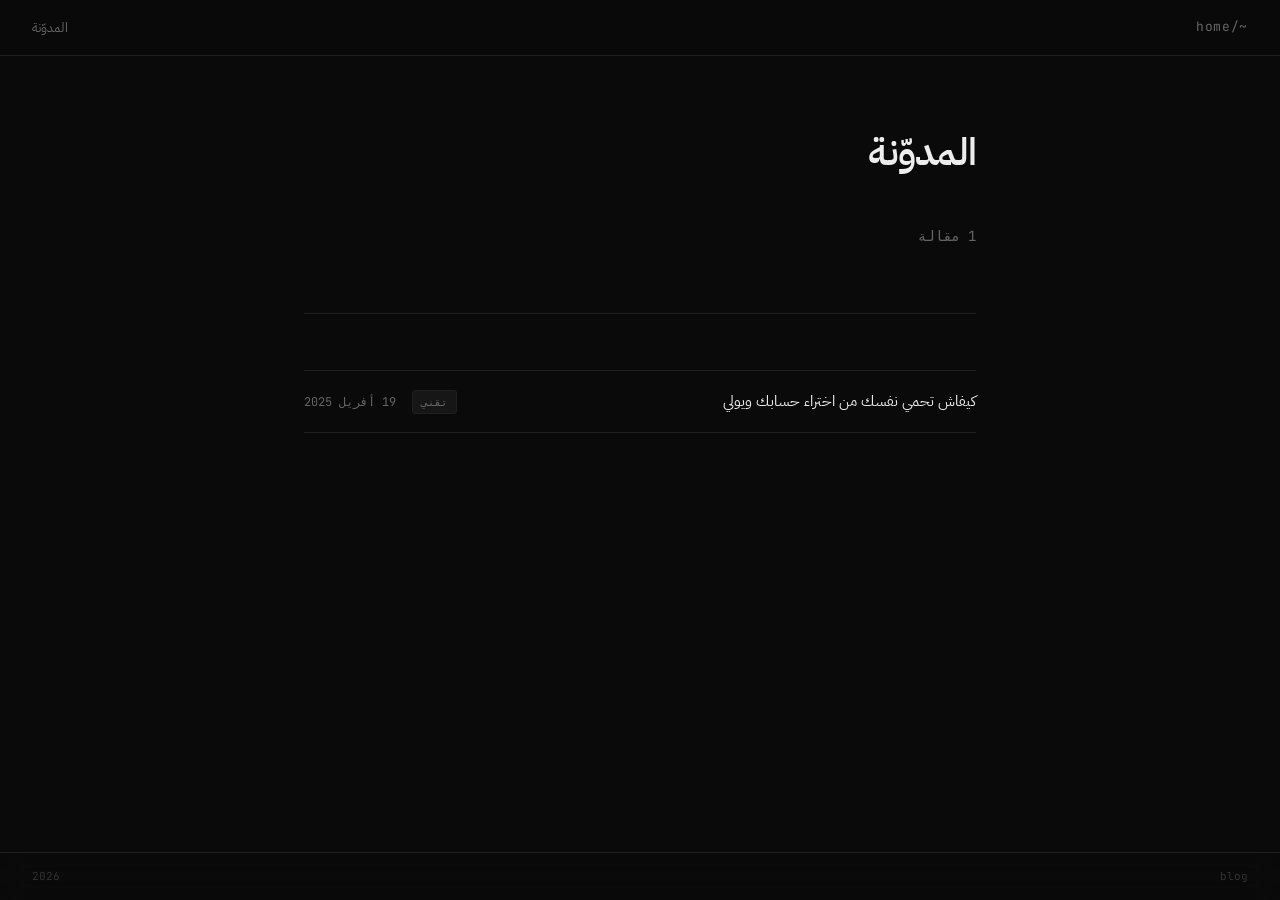
<file: index.html>
<!DOCTYPE html>
<html lang="ar" dir="rtl">
<head>
  <meta charset="UTF-8" />
  <meta name="viewport" content="width=device-width, initial-scale=1.0" />
  <title>المدوّنة</title>
  <link rel="preconnect" href="https://fonts.googleapis.com" />
  <link rel="preconnect" href="https://fonts.gstatic.com" crossorigin />
  <link href="https://fonts.googleapis.com/css2?family=IBM+Plex+Sans+Arabic:wght@300;400;500;600&family=JetBrains+Mono:wght@400;500&display=swap" rel="stylesheet" />
  <style>
    *, *::before, *::after { box-sizing: border-box; margin: 0; padding: 0; }

    :root {
      --bg:        #0a0a0a;
      --bg-card:   #111111;
      --border:    #1f1f1f;
      --border-h:  #2e2e2e;
      --text:      #ededed;
      --muted:     #666;
      --accent:    #e8ff5a;
      --font-ar:   'IBM Plex Sans Arabic', sans-serif;
      --font-mono: 'JetBrains Mono', monospace;
    }

    html { scroll-behavior: smooth; }

    body {
      background: var(--bg);
      color: var(--text);
      font-family: var(--font-ar);
      font-size: 15px;
      line-height: 1.7;
      min-height: 100vh;
    }

    /* ── NAV ── */
    nav {
      position: sticky;
      top: 0;
      z-index: 50;
      display: flex;
      align-items: center;
      justify-content: space-between;
      padding: 0 2rem;
      height: 56px;
      background: rgba(10,10,10,0.85);
      backdrop-filter: blur(12px);
      border-bottom: 1px solid var(--border);
    }

    nav .logo {
      font-family: var(--font-mono);
      font-size: 13px;
      color: var(--muted);
      text-decoration: none;
      letter-spacing: 0.05em;
      transition: color .2s;
    }
    nav .logo:hover { color: var(--text); }

    nav .nav-links {
      display: flex;
      gap: 1.5rem;
      list-style: none;
    }
    nav .nav-links a {
      font-size: 13px;
      color: var(--muted);
      text-decoration: none;
      transition: color .2s;
    }
    nav .nav-links a:hover { color: var(--text); }

    /* ── MAIN ── */
    main {
      max-width: 720px;
      margin: 0 auto;
      padding: 4rem 1.5rem 8rem;
    }

    /* ── HEADER ── */
    .page-header {
      margin-bottom: 3.5rem;
      padding-bottom: 2rem;
      border-bottom: 1px solid var(--border);
    }

    .page-header h1 {
      font-size: clamp(1.8rem, 4vw, 2.4rem);
      font-weight: 600;
      letter-spacing: -0.02em;
      margin-bottom: .5rem;
    }

    .page-header p {
      color: var(--muted);
      font-size: 14px;
    }

    /* ── ARTICLES LIST ── */
    #articles-list {
      display: flex;
      flex-direction: column;
      gap: 0;
    }

    .article-item {
      display: flex;
      align-items: baseline;
      justify-content: space-between;
      gap: 1.5rem;
      padding: 1.1rem 0;
      border-bottom: 1px solid var(--border);
      text-decoration: none;
      color: inherit;
      transition: border-color .2s;
    }

    .article-item:first-child { border-top: 1px solid var(--border); }

    .article-item:hover { border-color: var(--border-h); }
    .article-item:hover .article-title { color: var(--accent); }

    .article-title {
      font-size: 15px;
      font-weight: 400;
      color: var(--text);
      transition: color .2s;
      flex: 1;
    }

    .article-meta {
      display: flex;
      align-items: center;
      gap: 1rem;
      flex-shrink: 0;
    }

    .article-tag {
      font-family: var(--font-mono);
      font-size: 11px;
      color: var(--muted);
      background: #161616;
      border: 1px solid var(--border);
      padding: 2px 8px;
      border-radius: 3px;
    }

    .article-date {
      font-family: var(--font-mono);
      font-size: 12px;
      color: var(--muted);
      white-space: nowrap;
    }

    /* ── LOADING / EMPTY ── */
    .state-msg {
      color: var(--muted);
      font-size: 13px;
      padding: 2rem 0;
      font-family: var(--font-mono);
    }

    /* ── FOOTER ── */
    footer {
      position: fixed;
      bottom: 0;
      left: 0; right: 0;
      padding: .9rem 2rem;
      display: flex;
      justify-content: space-between;
      align-items: center;
      font-family: var(--font-mono);
      font-size: 11px;
      color: var(--muted);
      background: rgba(10,10,10,0.9);
      backdrop-filter: blur(12px);
      border-top: 1px solid var(--border);
    }

    footer span { color: #333; }

    @media (max-width: 600px) {
      nav { padding: 0 1rem; }
      main { padding: 2.5rem 1rem 6rem; }
      .article-item { flex-direction: column; gap: .4rem; }
      .article-meta { flex-direction: row-reverse; }
    }
  </style>
</head>
<body>

<nav>
  <a href="../" class="logo">~/home</a>
  <ul class="nav-links">
    <li><a href="./">المدوّنة</a></li>
  </ul>
</nav>

<main>
  <div class="page-header">
    <h1>المدوّنة</h1>
    <p id="article-count" class="state-msg">جارٍ التحميل…</p>
  </div>

  <div id="articles-list"></div>
</main>

<footer>
  <span>blog</span>
  <span id="footer-year"></span>
</footer>

<script>
  document.getElementById('footer-year').textContent = new Date().getFullYear();

  const ARTICLES = [
    {
      slug:  'save_your_self',
      title: 'كيفاش تحمي نفسك من اختراء حسابك ويولي ',
      date:  '2025-04-19',
      tag:   'تقني'
    }
  ];

  function formatDate(str) {
    const d = new Date(str);
    return d.toLocaleDateString('ar-DZ', { year: 'numeric', month: 'short', day: 'numeric' });
  }

  function render() {
    const list = document.getElementById('articles-list');
    const count = document.getElementById('article-count');

    if (!ARTICLES.length) {
      count.textContent = 'لا توجد مقالات بعد.';
      return;
    }

    const sorted = [...ARTICLES].sort((a, b) => new Date(b.date) - new Date(a.date));

    count.textContent = `${sorted.length} ${sorted.length === 1 ? 'مقالة' : 'مقالات'}`;

    list.innerHTML = sorted.map(a => `
      <a class="article-item" href="./article/?a=${a.slug}">
        <span class="article-title">${a.title}</span>
        <span class="article-meta">
          ${a.tag ? `<span class="article-tag">${a.tag}</span>` : ''}
          <span class="article-date">${formatDate(a.date)}</span>
        </span>
      </a>
    `).join('');
  }

  render();
</script>
</body>
</html>
</file>
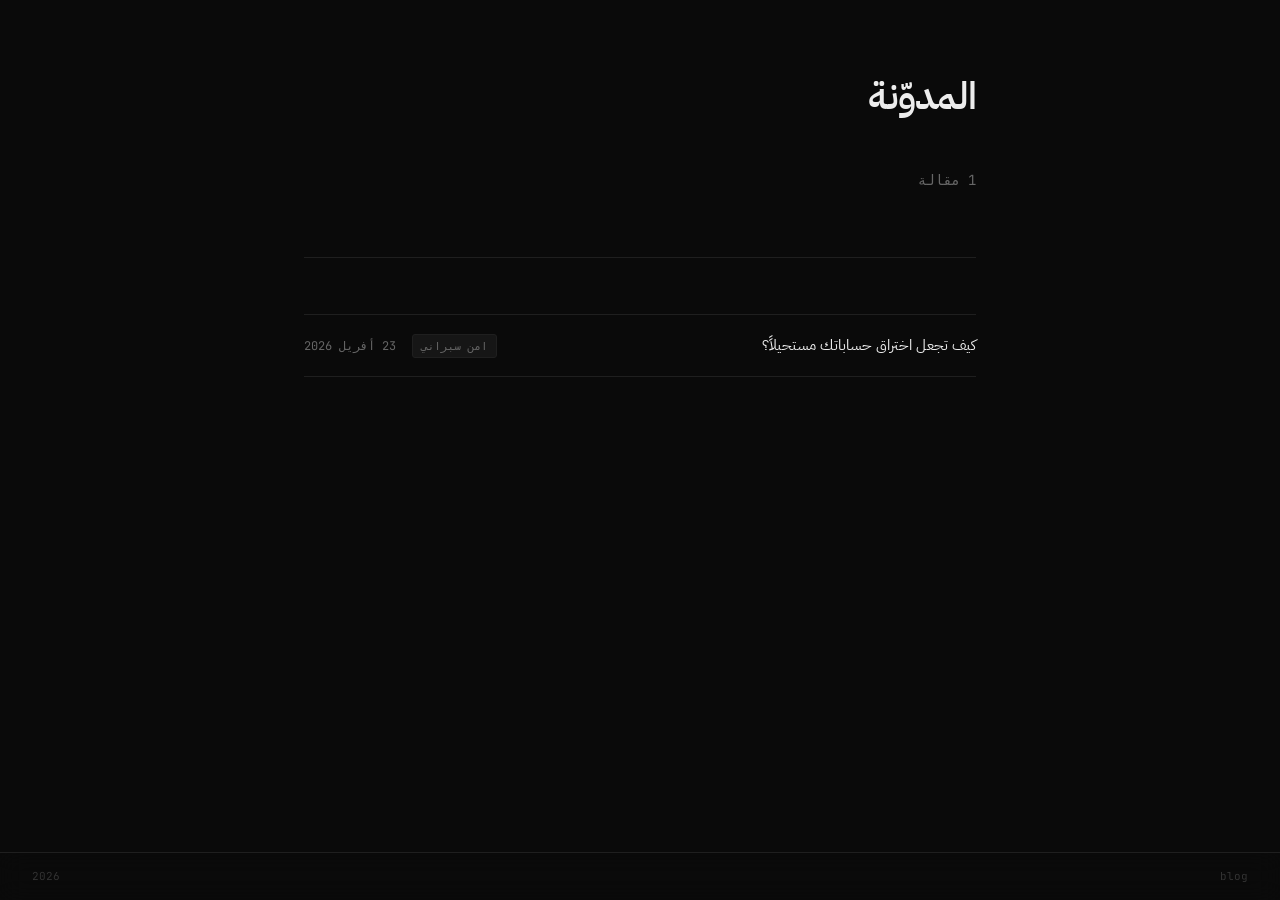
<file: docs/index.html>
<!DOCTYPE html>
<html lang="ar" dir="rtl">
<head>
  <meta charset="UTF-8" />
  <meta name="viewport" content="width=device-width, initial-scale=1.0" />
  <title>المدوّنة</title>
  <link rel="preconnect" href="https://fonts.googleapis.com" />
  <link rel="preconnect" href="https://fonts.gstatic.com" crossorigin />
  <link href="https://fonts.googleapis.com/css2?family=IBM+Plex+Sans+Arabic:wght@300;400;500;600&family=JetBrains+Mono:wght@400;500&display=swap" rel="stylesheet" />
<link rel="stylesheet" href="./assets/css/home.css">
</head>
<body>

<!-- <nav>
  <a href="../" class="logo">~/home</a>
  <ul class="nav-links">
    <li><a href="./">المدوّنة</a></li>
  </ul>
</nav> -->

<main>
  <div class="page-header">
    <h1>المدوّنة</h1>
    <p id="article-count" class="state-msg">جارٍ التحميل…</p>
  </div>

  <div id="articles-list"></div>
</main>

<footer>
  <span>blog</span>
  <span id="footer-year"></span>
</footer>
<script src="./assets/js/home.js"></script>
</body>
</html>
</file>
<file: docs/assets/css/home.css>
*, *::before, *::after { box-sizing: border-box; margin: 0; padding: 0; }

:root {
  --bg:        #0a0a0a;
  --bg-card:   #111111;
  --border:    #1f1f1f;
  --border-h:  #2e2e2e;
  --text:      #ededed;
  --muted:     #666;
  --accent:    #e8ff5a;
  --font-ar:   'IBM Plex Sans Arabic', sans-serif;
  --font-mono: 'JetBrains Mono', monospace;
}

html { scroll-behavior: smooth; }

body {
  background: var(--bg);
  color: var(--text);
  font-family: var(--font-ar);
  font-size: 15px;
  line-height: 1.7;
  min-height: 100vh;
}

/* ── NAV ── */
nav {
  position: sticky;
  top: 0;
  z-index: 50;
  display: flex;
  align-items: center;
  justify-content: space-between;
  padding: 0 2rem;
  height: 56px;
  background: rgba(10,10,10,0.85);
  backdrop-filter: blur(12px);
  border-bottom: 1px solid var(--border);
}

nav .logo {
  font-family: var(--font-mono);
  font-size: 13px;
  color: var(--muted);
  text-decoration: none;
  letter-spacing: 0.05em;
  transition: color .2s;
}
nav .logo:hover { color: var(--text); }

nav .nav-links {
  display: flex;
  gap: 1.5rem;
  list-style: none;
}
nav .nav-links a {
  font-size: 13px;
  color: var(--muted);
  text-decoration: none;
  transition: color .2s;
}
nav .nav-links a:hover { color: var(--text); }

/* ── MAIN ── */
main {
  max-width: 720px;
  margin: 0 auto;
  padding: 4rem 1.5rem 8rem;
}

/* ── HEADER ── */
.page-header {
  margin-bottom: 3.5rem;
  padding-bottom: 2rem;
  border-bottom: 1px solid var(--border);
}

.page-header h1 {
  font-size: clamp(1.8rem, 4vw, 2.4rem);
  font-weight: 600;
  letter-spacing: -0.02em;
  margin-bottom: .5rem;
}

.page-header p {
  color: var(--muted);
  font-size: 14px;
}

/* ── ARTICLES LIST ── */
#articles-list {
  display: flex;
  flex-direction: column;
  gap: 0;
}

.article-item {
  display: flex;
  align-items: baseline;
  justify-content: space-between;
  gap: 1.5rem;
  padding: 1.1rem 0;
  border-bottom: 1px solid var(--border);
  text-decoration: none;
  color: inherit;
  transition: border-color .2s;
}

.article-item:first-child { border-top: 1px solid var(--border); }

.article-item:hover { border-color: var(--border-h); }
.article-item:hover .article-title { color: var(--accent); }

.article-title {
  font-size: 15px;
  font-weight: 400;
  color: var(--text);
  transition: color .2s;
  flex: 1;
}

.article-meta {
  display: flex;
  align-items: center;
  gap: 1rem;
  flex-shrink: 0;
}

.article-tag {
  font-family: var(--font-mono);
  font-size: 11px;
  color: var(--muted);
  background: #161616;
  border: 1px solid var(--border);
  padding: 2px 8px;
  border-radius: 3px;
}

.article-date {
  font-family: var(--font-mono);
  font-size: 12px;
  color: var(--muted);
  white-space: nowrap;
}

/* ── LOADING / EMPTY ── */
.state-msg {
  color: var(--muted);
  font-size: 13px;
  padding: 2rem 0;
  font-family: var(--font-mono);
}

/* ── FOOTER ── */
footer {
  position: fixed;
  bottom: 0;
  left: 0; right: 0;
  padding: .9rem 2rem;
  display: flex;
  justify-content: space-between;
  align-items: center;
  font-family: var(--font-mono);
  font-size: 11px;
  color: var(--muted);
  background: rgba(10,10,10,0.9);
  backdrop-filter: blur(12px);
  border-top: 1px solid var(--border);
}

footer span { color: #333; }

@media (max-width: 600px) {
  nav { padding: 0 1rem; }
  main { padding: 2.5rem 1rem 6rem; }
  .article-item { flex-direction: column; gap: .4rem; }
  .article-meta { flex-direction: row-reverse; }
}
</file>
